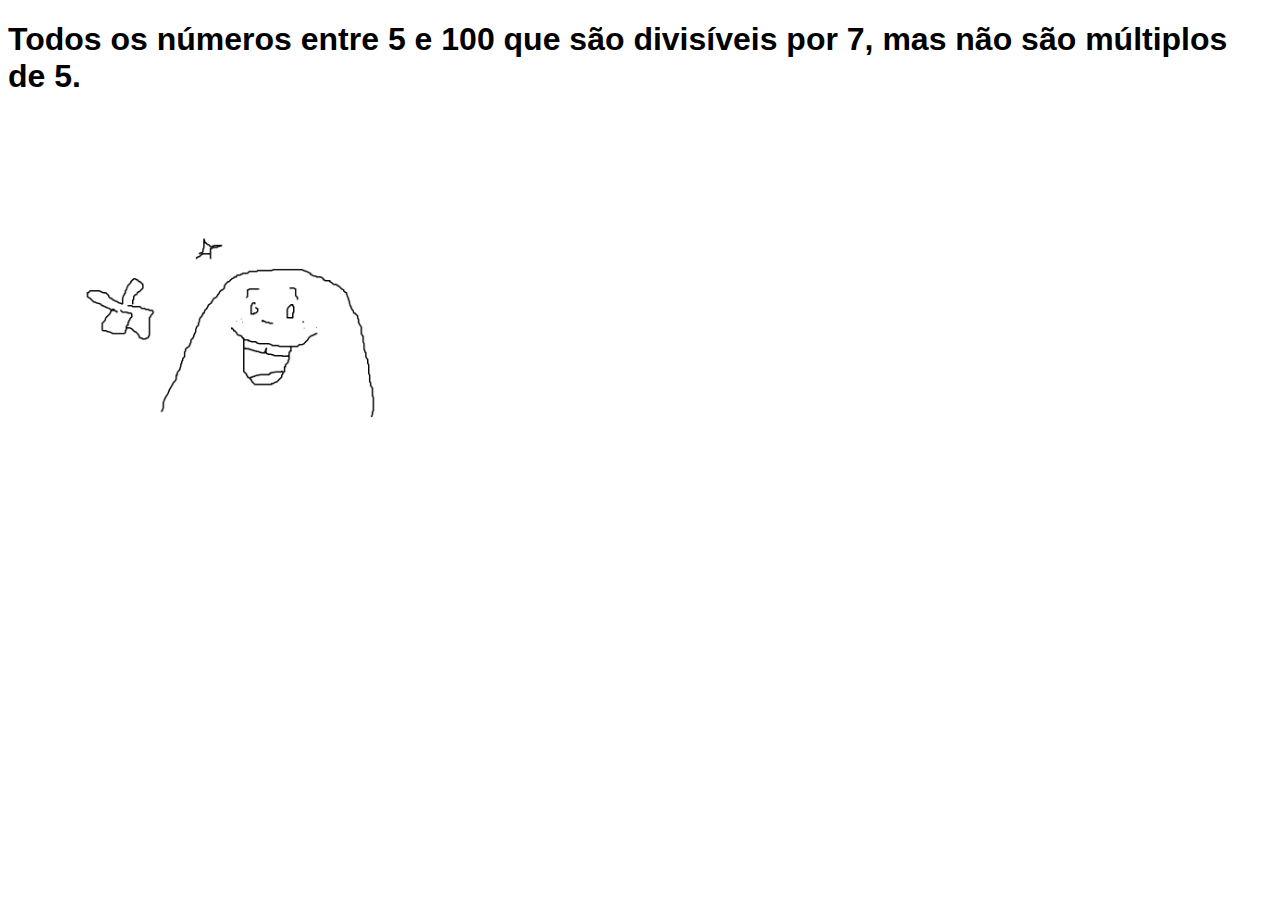
<file: index.htm>
<!DOCTYPE html>
<html lang="pt-br" dir="ltr">
<head>
 <meta charset="UTF-8">
 <meta http-equiv="X-UA-Compatible" content="IE=edge">
 <meta name="viewport" content="width=device-width, initial-scale=1.0">
 <script defer src="https://pyscript.net/alpha/pyscript.js"></script>
 <link rel="stylesheet" href="assets/css/style.css">
 <py-env>

 </py-env>
 <title>Números</title>
 </head>
 <body>
 <h1>Todos os números entre 5 e 100 que são divisíveis por 7, mas não são múltiplos de 5.</h1>
 <div class="pinto">
 <py-script class="teste" src="index.py">
 </py-script>
 <img class="menininho" src="assets/img/Sem título.png" alt="">
</div>
 </body>
</html>
</file>
<file: assets/css/style.css>
h1 {
    font-family: Arial, Helvetica, sans-serif;

}
.teste{
    font-family: Arial, Helvetica, sans-serif;
    text-align: center;
    display: flex;
    font-size: 100px;
    flex-wrap: wrap;
    font-weight: bold;
}
.teste div{
    margin: 10px;
}
.pinto {
    display: flex;
}
.menininho {
    height: 300px;
}
</file>
